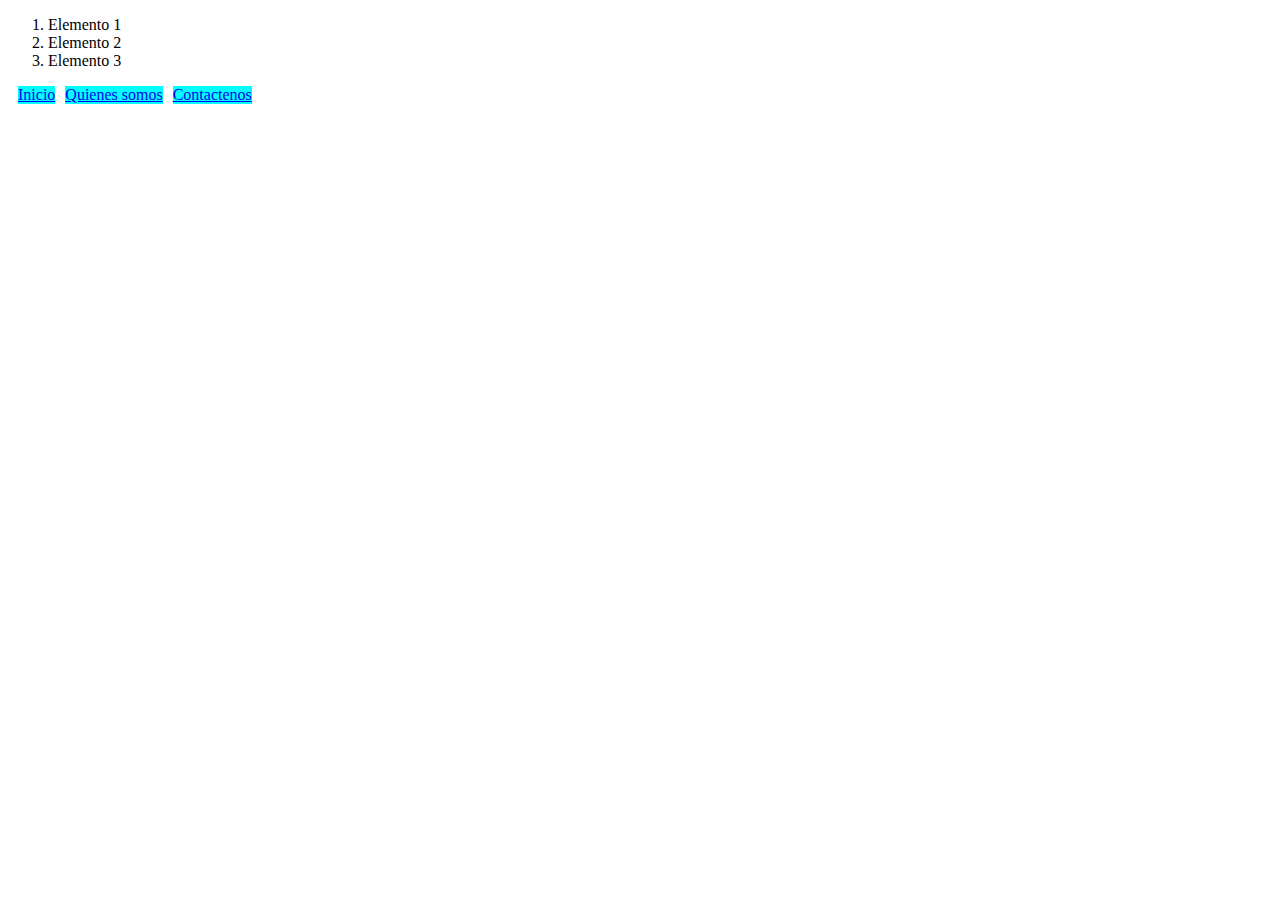
<file: Proyecto1/index.html>
<!DOCTYPE html>
<html lang="en">
<head>
    <meta charset="UTF-8">
    <meta name="viewport" content="width=device-width, initial-scale=1.0">
    <title>Proyecto1_Jorge</title>
    <link rel="stylesheet" href="CSS/estilos.CSS">
</head>
<body>
    <ol>
        <li>Elemento 1</li>
        <li>Elemento 2</li>
        <li>Elemento 3</li>
    </ol>
    <header>

    </header>

    <footer>

    </footer>
    
    <section>

    </section>
    <div class="contenedor">
        <div class="item">
            <a href="hv.html">Inicio</a>
        </div>
        <div class="item">
            <a href="hv.html">Quienes somos</a>
        </div>
        <div class="item">
            <a href="Contactenos
            .html">Contactenos</a>
        </div>
    </div>
</body>
</html>
</file>
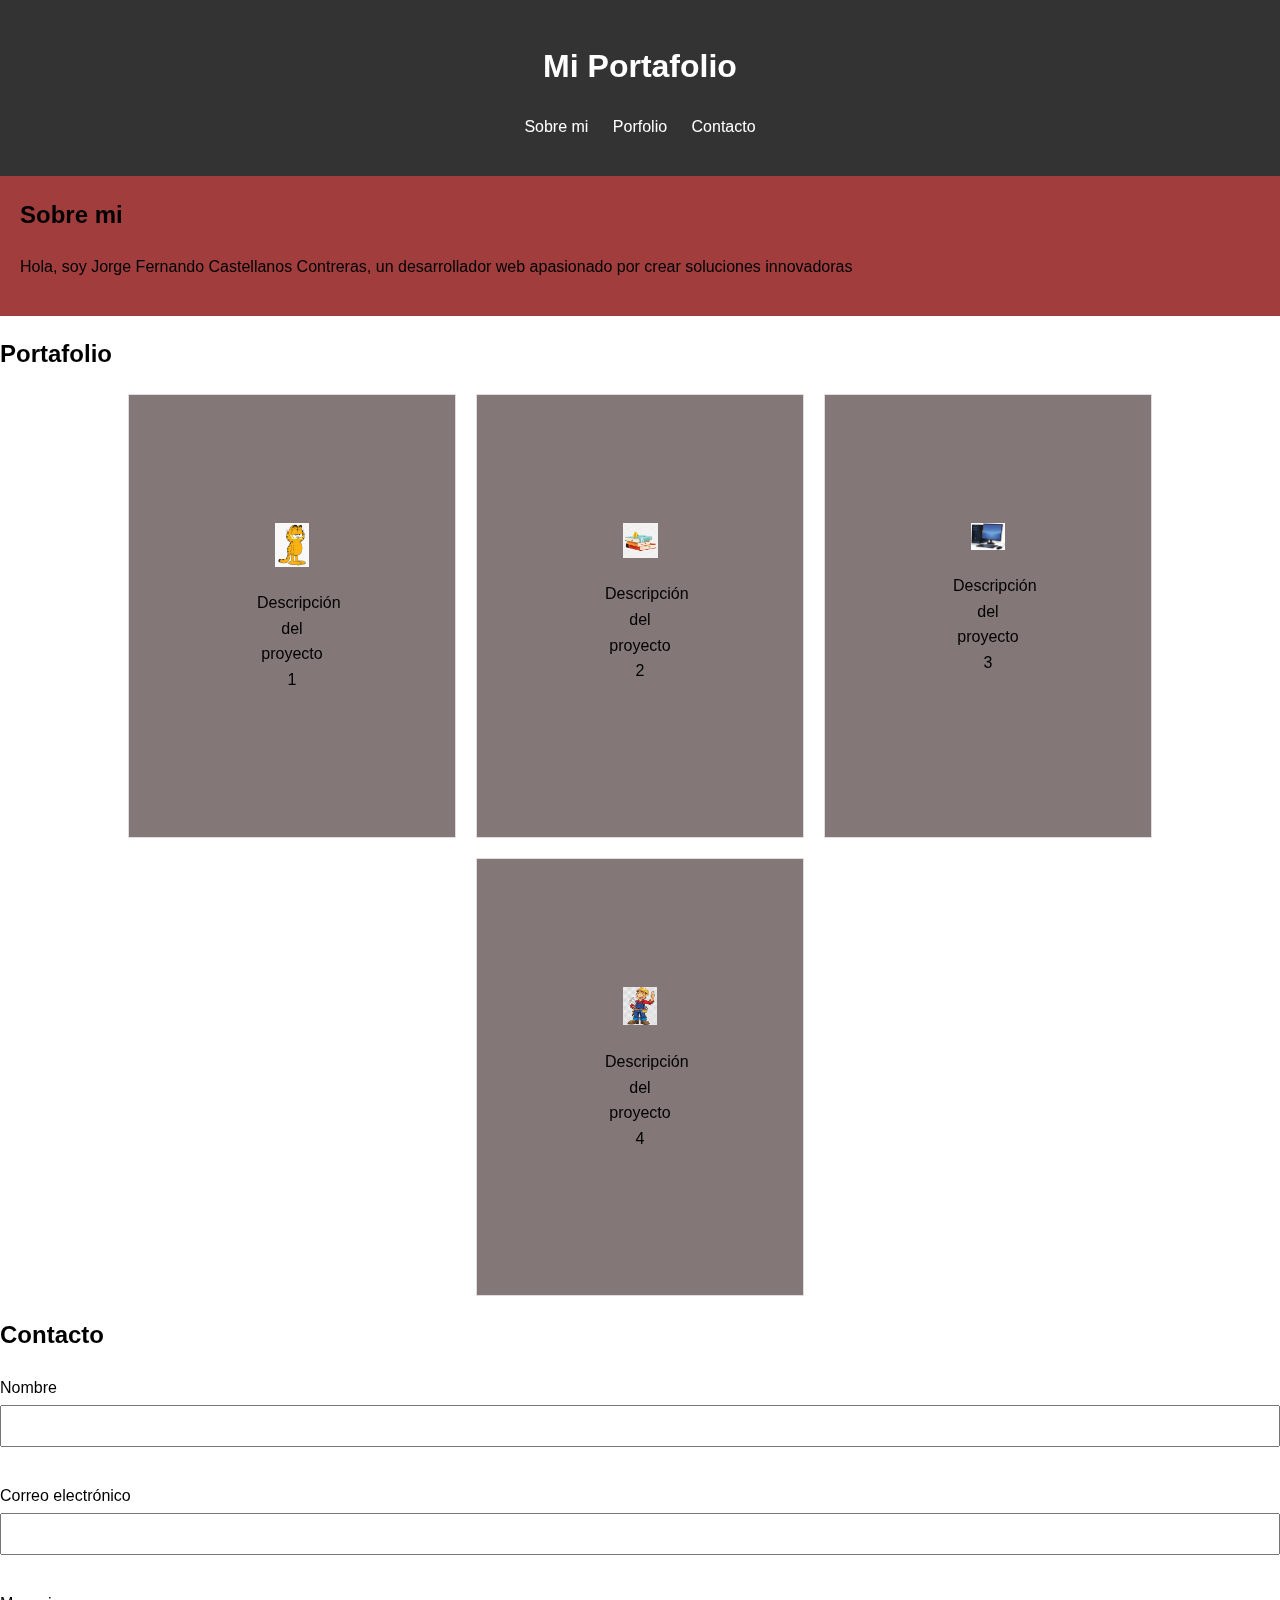
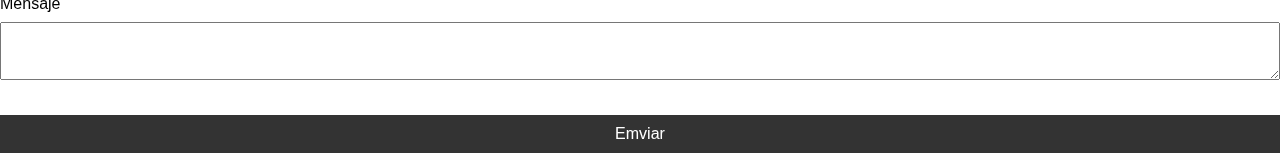
<file: Proyecto_de_clase/css/portafolio/index.html>
<!DOCTYPE html>
<html lang="en">
<head>
    <meta charset="UTF-8">
    <meta name="viewport" content="width=device-width, initial-scale=1.0">
    <title>Portafolio  personal</title>
    <link rel="stylesheet" href="css/estilos.css">
</head>
<body>
<!--Contenido acá-->    
<!--Encabezado del HTML-->
<header>
<h1> Mi Portafolio</h1>
    <nav>
       <ul>
        <li><a href="#about">Sobre mi</a></li>
        <li><a href="#portafolio">Porfolio</a></li>
        <li><a href="#contacto">Contacto</a></li>
       </ul> 
    </nav>
</header>
<!--Sobre nosotros-->
<section id="about">
<h2>Sobre mi</h2>
<p>Hola, soy Jorge Fernando Castellanos Contreras, un desarrollador web apasionado por crear soluciones innovadoras</p>
</section>
<!--Portafolio-->
<section id="portafolio">
    <h2>Portafolio</h2>
    <div class="gallery">
        <div class="project">
            <img src="proyecto1.jpg" alt="Proyecto 1">
            <p>Descripción del proyecto 1</p>
        </div>
        <div class="project">
            <img src="proyecto2.jpg" alt="Proyecto 2">
            <p>Descripción del proyecto 2</p>
        </div>
        <!--Más proyectos aquí-->
        <div class="project">
            <img src="proyecto3.jpg" alt="Proyecto 3">
            <p>Descripción del proyecto 3</p>
        </div>
        <div class="project">
            <img src="proyecto4.jpg" alt="Proyecto 4">
            <p>Descripción del proyecto 4</p>
        </div>
    </div>
</section>
<!--Contactenos-->
<section id="contacto">
    <h2>Contacto</h2>
    <form action="/submit" method="post">
        <label for="name">Nombre</label>
        <input type="text" id="name" required><br>
        <label for="email">Correo electrónico</label>
        <input type="email" id="email" name="email" required><br>
        <label for="message">Mensaje</label>
        <textarea name="message" id="message" required></textarea><br>
        <input type="submit" value="Emviar">
    </form>
</section>
</body>
</html>
</file>
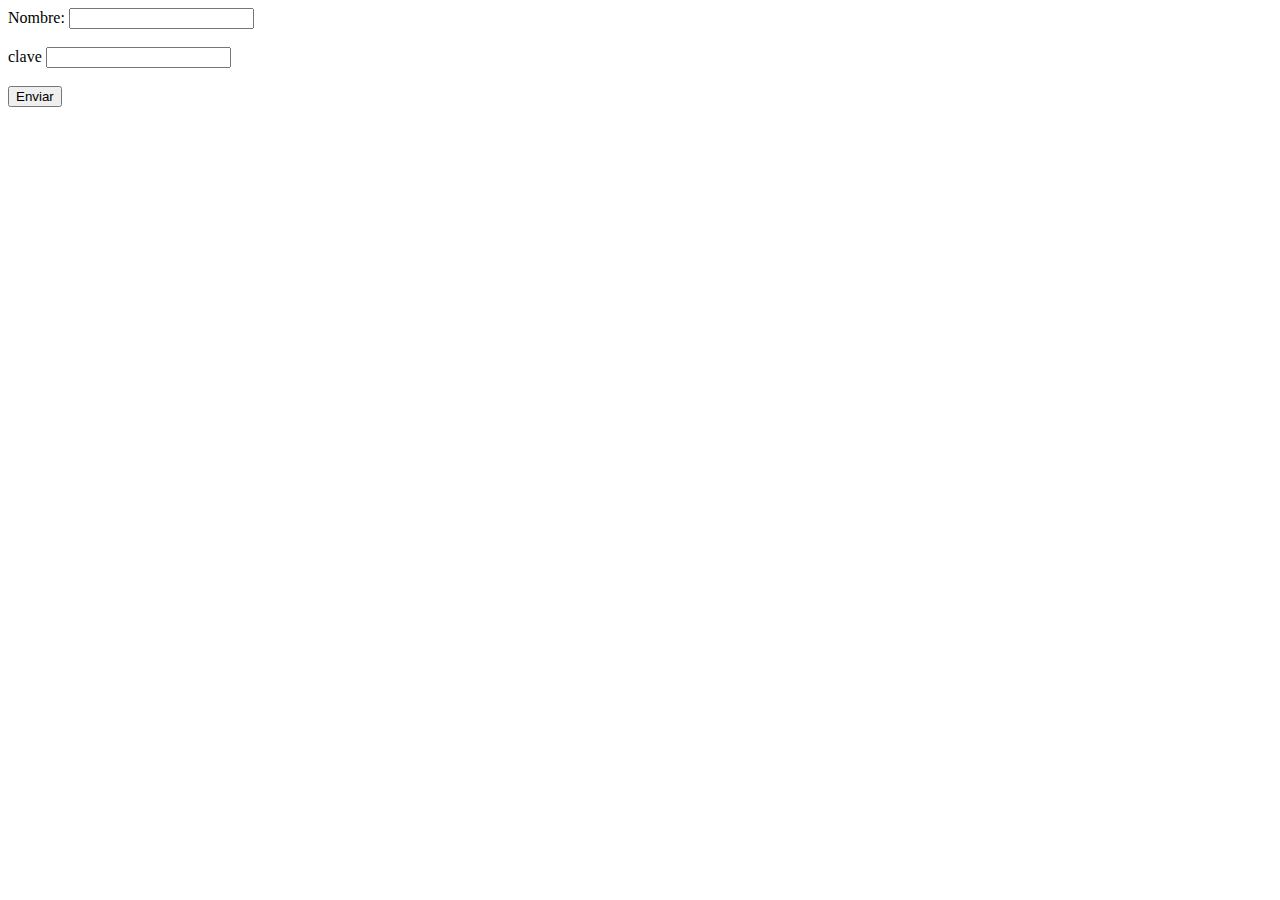
<file: Contactenos.html>
<!DOCTYPE html>
<html lang="en">
<head>
    <meta charset="UTF-8">
    <meta name="viewport" content="width=device-width, initial-scale=1.0">
    <title>Document</title>
</head>
<body>
    <form action="http://35.193.82.16/submit.php" method="get"> <!--Envía datos-->
        <label for="nombre">Nombre:</label>
        <input type="text" id="nombre" name="clave">
        <br><br>
        <label for="clave">clave</label>
        <input type="password" id="clave" name="clave">
        <br><br>
        <input type="submit" value="Enviar">
    </form>
</body>
</html>
</file>
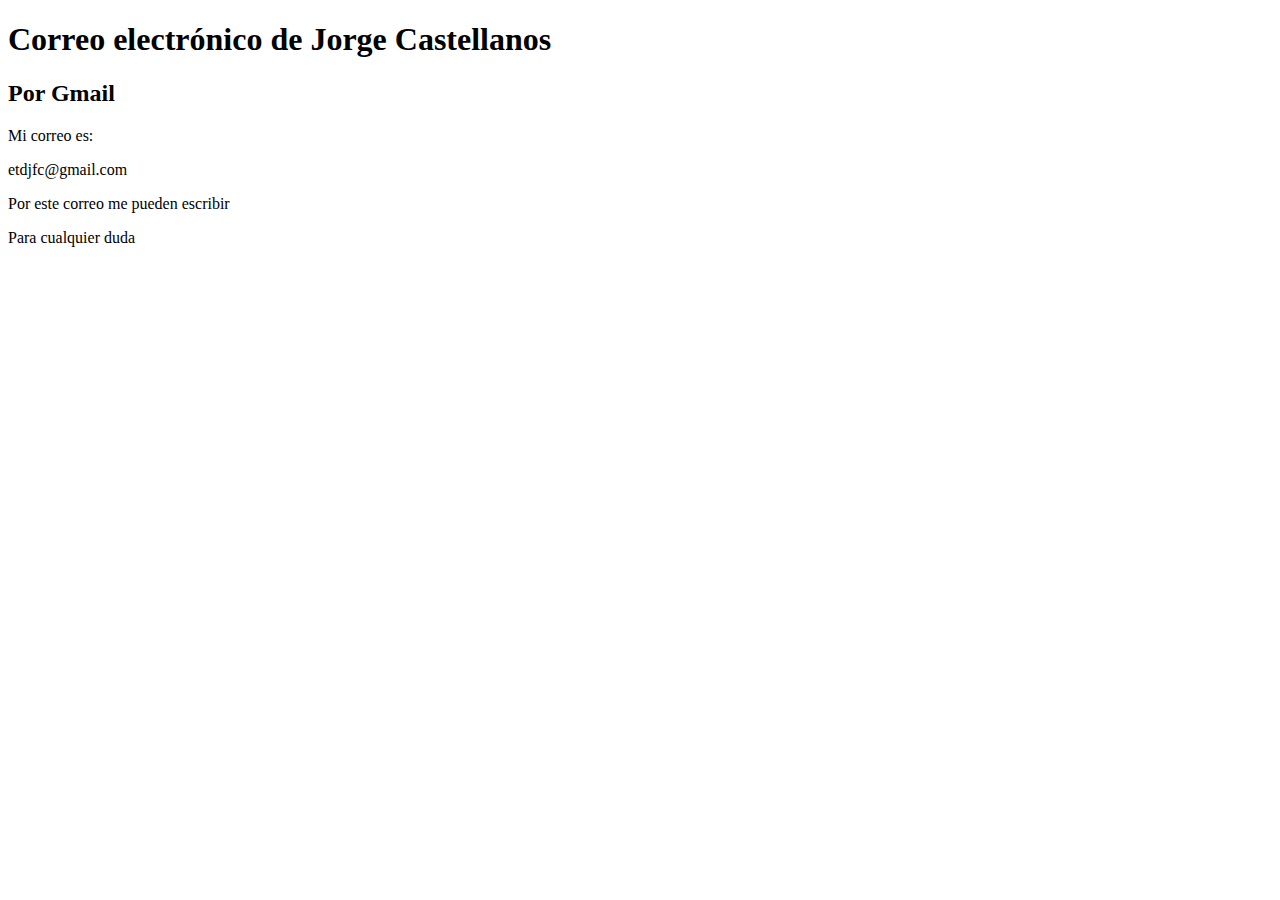
<file: jota.html>
<!DOCTYPE html>
<html>
    <head>
        <title>
            Contactenos con su pregunta
        </title>
    </head>
    <body>
        <h1>Correo electrónico de Jorge Castellanos</h1>
        <h2>Por Gmail</h2>
        <p>Mi correo es:</p>
        <p> etdjfc@gmail.com</p>
        <p>Por este correo me pueden escribir</p>
        <p>Para cualquier duda</p>
    </body>
</html>
</file>
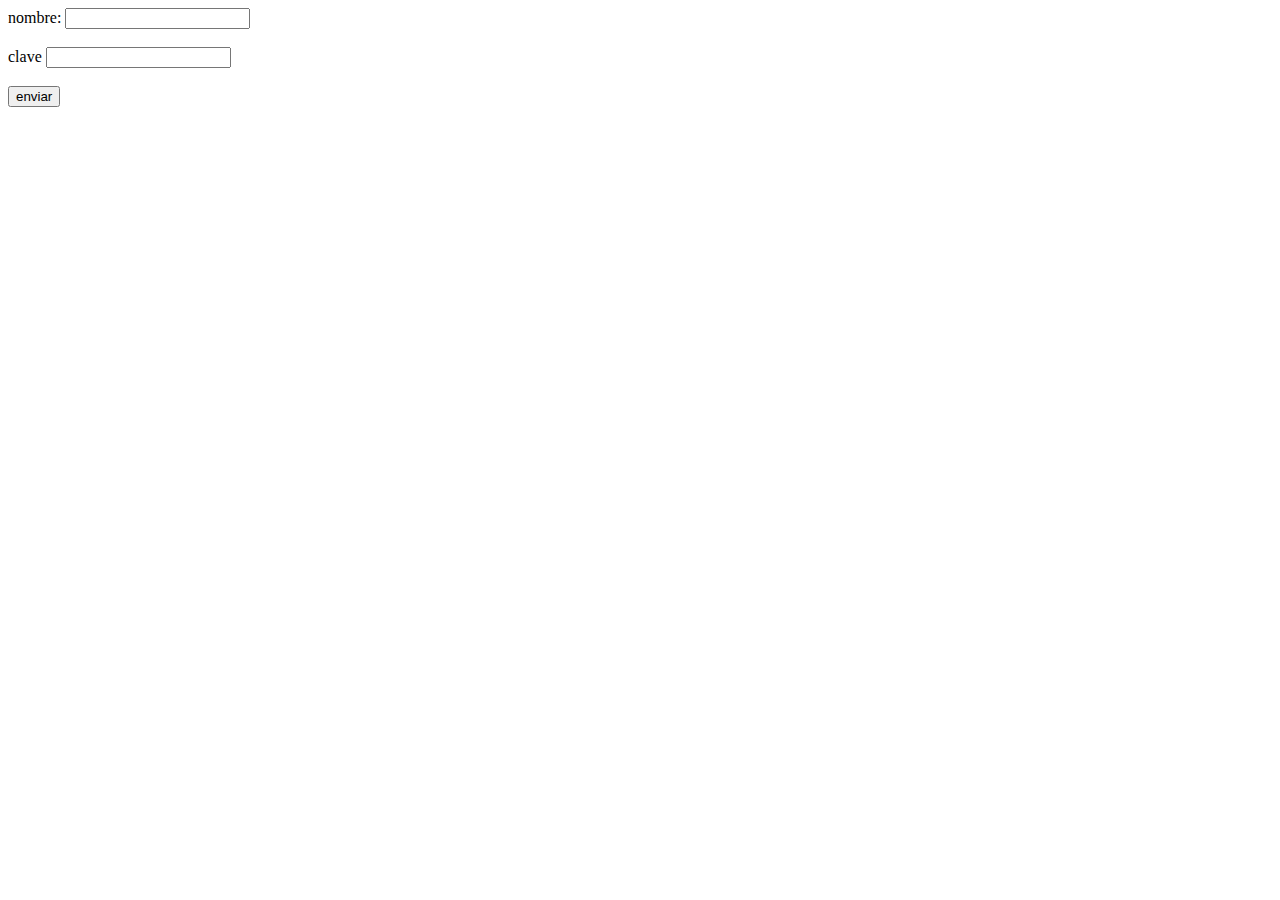
<file: Proyecto1/Contactenos.html>
<!DOCTYPE html>
<html lang="en">
<head>
    <meta charset="UTF-8">
    <meta name="viewport" content="width=device-width, initial-scale=1.0">
    <title>Document</title>
</head>
<body>
    <form action="http://35.193.82.16/submit.php" method="post"> <!--Envía datos-->
        <label for="nombre">nombre:</label>
        <input type="text" id="nombre" name="nombre">
        <br><br>
        <label for="clave">clave</label>
        <input type="password" id="clave" name="clave">
        <br><br>
        <input type="submit" value="enviar">
    </form>
</body>
</html>
</file>
<file: Proyecto1/CSS/estilos.CSS>
.contenedor{
display: flex;    
}

.item{
    margin-left: 10px;
    background-color: aqua;
}

@media (max-width: 600px){
    .contenedor{
        flex-direction: column;
    }
}
</file>
<file: Proyecto_de_clase/css/portafolio/css/estilos.css>
/* Etiqueta body */
body{
    font-family: Arial, Helvetica, sans-serif;
    line-height: 1.6;
    margin: 0;
    padding: 0;
    background-image: url(https://th.bing.com/th/id/R.bb6a0ca26c7dd4fe5392874f3065b8c9?rik=Qk4U0LDGaHFrPw&pid=ImgRaw&r=0);
    backdrop-filter: saturate(40%);

}
/* Encabezado */
header {
    background: #333;
    color: #fff;
    padding: 20px 0;
    text-align: center;
}
nav ul {
    list-style: none;
    padding: 0;
}
nav ul li {
    display: inline;
    margin: 0 10px;
}
nav ul li a {
    color: #fff;
    text-decoration: none;
}
/* Estilos sobre nosotros */
#about {
    padding: 20px;
    background: #a13d3d;
}
#about h2 {
margin-top: 0;
}
/* Galería */
.gallery {
    display: flex;
    flex-wrap: wrap;
    gap: 20px;
    justify-content: center;
}
/* Estilos del portafolio */
.project {
    width: 70px;
    padding: 10%;
    background: #837777;
    border: 1px solid #ddd;
    text-align: center;
}
.project img {
    max-width: 50%;
    height: auto;
}
/* Estilos de Contactenos */
#contact {
    padding: 20px;
}
form {
    display: flex;
    flex-direction: column;
}
form label {
    margin-bottom: 5px;
}
form input, form textarea {
    margin-bottom: 10px;
    padding: 10px;
    font-size: 16px;
}
form input[type="submit"] {
    background: #333;
    color: #fff;
    border: none;
    cursor: pointer;
}
/* Estilos para Responsive */
@media (max-width: 600px) {
    nav ul {
        display: flex;
        flex-direction: column;
        align-items: center;
    }
    .gallery {
        flex-direction: column;
        align-items: center;
    }
}
</file>
